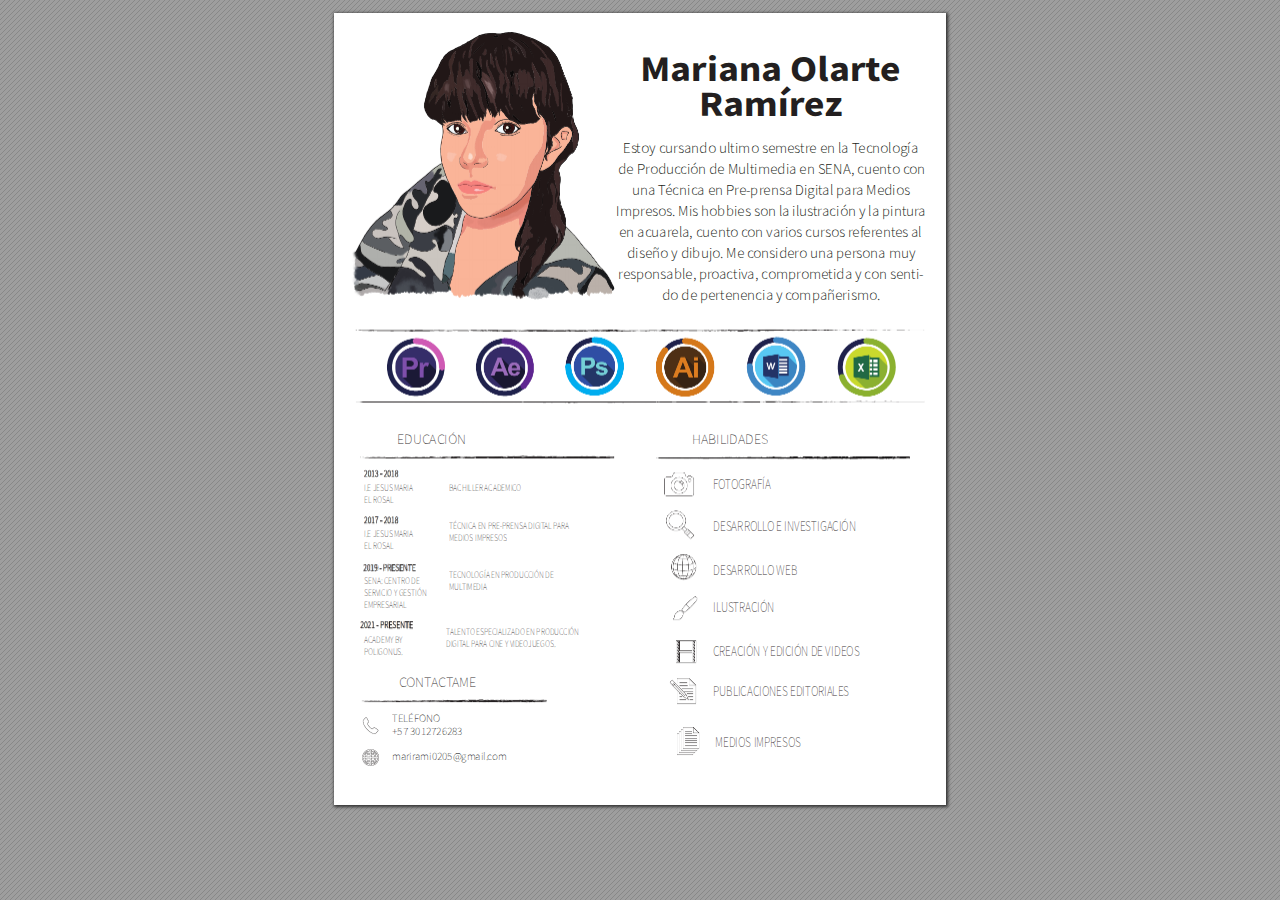
<file: portafolio/Hoja-de-vida-Mariana-Olarte-Ramirez.html>
<!DOCTYPE html>
<!-- Created by pdf2htmlEX (https://github.com/coolwanglu/pdf2htmlex) -->
<html xmlns="http://www.w3.org/1999/xhtml">
<head>
<meta charset="utf-8"/>
<meta name="generator" content="pdf2htmlEX"/>
<meta http-equiv="X-UA-Compatible" content="IE=edge,chrome=1"/>
<style type="text/css">
/*! 
 * Base CSS for pdf2htmlEX
 * Copyright 2012,2013 Lu Wang <coolwanglu@gmail.com> 
 * https://github.com/coolwanglu/pdf2htmlEX/blob/master/share/LICENSE
 */#sidebar{position:absolute;top:0;left:0;bottom:0;width:250px;padding:0;margin:0;overflow:auto}#page-container{position:absolute;top:0;left:0;margin:0;padding:0;border:0}@media screen{#sidebar.opened+#page-container{left:250px}#page-container{bottom:0;right:0;overflow:auto}.loading-indicator{display:none}.loading-indicator.active{display:block;position:absolute;width:64px;height:64px;top:50%;left:50%;margin-top:-32px;margin-left:-32px}.loading-indicator img{position:absolute;top:0;left:0;bottom:0;right:0}}@media print{@page{margin:0}html{margin:0}body{margin:0;-webkit-print-color-adjust:exact}#sidebar{display:none}#page-container{width:auto;height:auto;overflow:visible;background-color:transparent}.d{display:none}}.pf{position:relative;background-color:white;overflow:hidden;margin:0;border:0}.pc{position:absolute;border:0;padding:0;margin:0;top:0;left:0;width:100%;height:100%;overflow:hidden;display:block;transform-origin:0 0;-ms-transform-origin:0 0;-webkit-transform-origin:0 0}.pc.opened{display:block}.bf{position:absolute;border:0;margin:0;top:0;bottom:0;width:100%;height:100%;-ms-user-select:none;-moz-user-select:none;-webkit-user-select:none;user-select:none}.bi{position:absolute;border:0;margin:0;-ms-user-select:none;-moz-user-select:none;-webkit-user-select:none;user-select:none}@media print{.pf{margin:0;box-shadow:none;page-break-after:always;page-break-inside:avoid}@-moz-document url-prefix(){.pf{overflow:visible;border:1px solid #fff}.pc{overflow:visible}}}.c{position:absolute;border:0;padding:0;margin:0;overflow:hidden;display:block}.t{position:absolute;white-space:pre;font-size:1px;transform-origin:0 100%;-ms-transform-origin:0 100%;-webkit-transform-origin:0 100%;unicode-bidi:bidi-override;-moz-font-feature-settings:"liga" 0}.t:after{content:''}.t:before{content:'';display:inline-block}.t span{position:relative;unicode-bidi:bidi-override}._{display:inline-block;color:transparent;z-index:-1}::selection{background:rgba(127,255,255,0.4)}::-moz-selection{background:rgba(127,255,255,0.4)}.pi{display:none}.d{position:absolute;transform-origin:0 100%;-ms-transform-origin:0 100%;-webkit-transform-origin:0 100%}.it{border:0;background-color:rgba(255,255,255,0.0)}.ir:hover{cursor:pointer}</style>
<style type="text/css">
/*! 
 * Fancy styles for pdf2htmlEX
 * Copyright 2012,2013 Lu Wang <coolwanglu@gmail.com> 
 * https://github.com/coolwanglu/pdf2htmlEX/blob/master/share/LICENSE
 */@keyframes fadein{from{opacity:0}to{opacity:1}}@-webkit-keyframes fadein{from{opacity:0}to{opacity:1}}@keyframes swing{0{transform:rotate(0)}10%{transform:rotate(0)}90%{transform:rotate(720deg)}100%{transform:rotate(720deg)}}@-webkit-keyframes swing{0{-webkit-transform:rotate(0)}10%{-webkit-transform:rotate(0)}90%{-webkit-transform:rotate(720deg)}100%{-webkit-transform:rotate(720deg)}}@media screen{#sidebar{background-color:#2f3236;background-image:url("[data-uri]")}#outline{font-family:Georgia,Times,"Times New Roman",serif;font-size:13px;margin:2em 1em}#outline ul{padding:0}#outline li{list-style-type:none;margin:1em 0}#outline li>ul{margin-left:1em}#outline a,#outline a:visited,#outline a:hover,#outline a:active{line-height:1.2;color:#e8e8e8;text-overflow:ellipsis;white-space:nowrap;text-decoration:none;display:block;overflow:hidden;outline:0}#outline a:hover{color:#0cf}#page-container{background-color:#9e9e9e;background-image:url("[data-uri]");-webkit-transition:left 500ms;transition:left 500ms}.pf{margin:13px auto;box-shadow:1px 1px 3px 1px #333;border-collapse:separate}.pc.opened{-webkit-animation:fadein 100ms;animation:fadein 100ms}.loading-indicator.active{-webkit-animation:swing 1.5s ease-in-out .01s infinite alternate none;animation:swing 1.5s ease-in-out .01s infinite alternate none}.checked{background:no-repeat url([data-uri])}}</style>
<style type="text/css">
.ff0{font-family:sans-serif;visibility:hidden;}
@font-face{font-family:ff1;src:url('[data-uri]')format("woff");}.ff1{font-family:ff1;line-height:0.838000;font-style:normal;font-weight:normal;visibility:visible;}
@font-face{font-family:ff2;src:url('[data-uri]')format("woff");}.ff2{font-family:ff2;line-height:0.985000;font-style:normal;font-weight:normal;visibility:visible;}
@font-face{font-family:ff3;src:url('[data-uri]')format("woff");}.ff3{font-family:ff3;line-height:1.080000;font-style:normal;font-weight:normal;visibility:visible;}
.m2{transform:matrix(0.190663,0.000000,0.000000,0.250000,0,0);-ms-transform:matrix(0.190663,0.000000,0.000000,0.250000,0,0);-webkit-transform:matrix(0.190663,0.000000,0.000000,0.250000,0,0);}
.m1{transform:matrix(0.250000,0.000000,0.000000,0.250000,0,0);-ms-transform:matrix(0.250000,0.000000,0.000000,0.250000,0,0);-webkit-transform:matrix(0.250000,0.000000,0.000000,0.250000,0,0);}
.m0{transform:matrix(0.275097,0.000000,0.000000,0.250000,0,0);-ms-transform:matrix(0.275097,0.000000,0.000000,0.250000,0,0);-webkit-transform:matrix(0.275097,0.000000,0.000000,0.250000,0,0);}
.v0{vertical-align:0.000000px;}
.ls0{letter-spacing:0.000000px;}
.sc_{text-shadow:none;}
.sc0{text-shadow:-0.015em 0 transparent,0 0.015em transparent,0.015em 0 transparent,0 -0.015em  transparent;}
@media screen and (-webkit-min-device-pixel-ratio:0){
.sc_{-webkit-text-stroke:0px transparent;}
.sc0{-webkit-text-stroke:0.015em transparent;text-shadow:none;}
}
.ws0{word-spacing:0.000000px;}
._3{margin-left:-4.810368px;}
._2{margin-left:-3.756000px;}
._0{margin-left:-2.592000px;}
._1{margin-left:-1.152000px;}
.fc2{color:rgb(5,7,7);}
.fc1{color:rgb(53,49,50);}
.fc0{color:rgb(35,31,32);}
.fs2{font-size:40.086400px;}
.fs4{font-size:44.000000px;}
.fs3{font-size:56.000000px;}
.fs5{font-size:59.301200px;}
.fs1{font-size:60.000000px;}
.fs0{font-size:144.000000px;}
.y0{bottom:39.000000px;}
.y1d{bottom:44.301600px;}
.y26{bottom:57.865200px;}
.y1c{bottom:69.568600px;}
.y1b{bottom:82.768600px;}
.y25{bottom:109.203773px;}
.y1e{bottom:117.642600px;}
.y2b{bottom:138.399971px;}
.y24{bottom:148.935577px;}
.y2a{bottom:150.425891px;}
.y28{bottom:158.122480px;}
.y29{bottom:162.451811px;}
.y27{bottom:170.148400px;}
.y2c{bottom:177.083347px;}
.y23{bottom:192.788815px;}
.y14{bottom:196.640739px;}
.y13{bottom:208.666659px;}
.y11{bottom:215.310980px;}
.y12{bottom:220.692579px;}
.y10{bottom:227.336900px;}
.y22{bottom:229.659336px;}
.y15{bottom:234.271847px;}
.ye{bottom:256.151646px;}
.yc{bottom:264.379380px;}
.yd{bottom:268.177566px;}
.y21{bottom:273.408796px;}
.yb{bottom:276.405300px;}
.yf{bottom:281.756834px;}
.y18{bottom:302.545218px;}
.y16{bottom:314.460900px;}
.y17{bottom:314.571138px;}
.y20{bottom:315.601600px;}
.y19{bottom:328.531226px;}
.y1f{bottom:360.283200px;}
.y1a{bottom:360.740200px;}
.ya{bottom:504.477100px;}
.y9{bottom:525.477100px;}
.y8{bottom:546.477100px;}
.y7{bottom:567.477100px;}
.y6{bottom:588.477100px;}
.y5{bottom:609.477100px;}
.y4{bottom:630.477100px;}
.y3{bottom:651.477100px;}
.y2{bottom:688.714400px;}
.y1{bottom:723.922400px;}
.h4{height:33.913094px;}
.h6{height:37.224000px;}
.h3{height:45.240000px;}
.h5{height:47.376000px;}
.h7{height:50.168815px;}
.h2{height:118.944000px;}
.h1{height:734.500000px;}
.h0{height:792.000000px;}
.w1{width:574.500000px;}
.w0{width:612.000000px;}
.x0{left:16.000000px;}
.x13{left:26.448680px;}
.xb{left:29.861327px;}
.xd{left:57.540000px;}
.xc{left:62.558100px;}
.xe{left:65.490700px;}
.x12{left:112.356000px;}
.xa{left:114.782700px;}
.x6{left:281.810100px;}
.x4{left:283.655100px;}
.x7{left:285.125100px;}
.x3{left:289.265100px;}
.x8{left:292.820100px;}
.x5{left:297.800100px;}
.x1{left:306.000000px;}
.x9{left:328.055100px;}
.xf{left:357.801300px;}
.x2{left:364.747562px;}
.x10{left:379.033200px;}
.x11{left:380.752000px;}
@media print{
.v0{vertical-align:0.000000pt;}
.ls0{letter-spacing:0.000000pt;}
.ws0{word-spacing:0.000000pt;}
._3{margin-left:-6.413824pt;}
._2{margin-left:-5.008000pt;}
._0{margin-left:-3.456000pt;}
._1{margin-left:-1.536000pt;}
.fs2{font-size:53.448533pt;}
.fs4{font-size:58.666667pt;}
.fs3{font-size:74.666667pt;}
.fs5{font-size:79.068267pt;}
.fs1{font-size:80.000000pt;}
.fs0{font-size:192.000000pt;}
.y0{bottom:52.000000pt;}
.y1d{bottom:59.068800pt;}
.y26{bottom:77.153600pt;}
.y1c{bottom:92.758133pt;}
.y1b{bottom:110.358133pt;}
.y25{bottom:145.605031pt;}
.y1e{bottom:156.856800pt;}
.y2b{bottom:184.533295pt;}
.y24{bottom:198.580770pt;}
.y2a{bottom:200.567855pt;}
.y28{bottom:210.829973pt;}
.y29{bottom:216.602415pt;}
.y27{bottom:226.864533pt;}
.y2c{bottom:236.111130pt;}
.y23{bottom:257.051753pt;}
.y14{bottom:262.187652pt;}
.y13{bottom:278.222212pt;}
.y11{bottom:287.081307pt;}
.y12{bottom:294.256772pt;}
.y10{bottom:303.115867pt;}
.y22{bottom:306.212448pt;}
.y15{bottom:312.362463pt;}
.ye{bottom:341.535529pt;}
.yc{bottom:352.505840pt;}
.yd{bottom:357.570089pt;}
.y21{bottom:364.545062pt;}
.yb{bottom:368.540400pt;}
.yf{bottom:375.675779pt;}
.y18{bottom:403.393623pt;}
.y16{bottom:419.281200pt;}
.y17{bottom:419.428183pt;}
.y20{bottom:420.802133pt;}
.y19{bottom:438.041635pt;}
.y1f{bottom:480.377600pt;}
.y1a{bottom:480.986933pt;}
.ya{bottom:672.636133pt;}
.y9{bottom:700.636133pt;}
.y8{bottom:728.636133pt;}
.y7{bottom:756.636133pt;}
.y6{bottom:784.636133pt;}
.y5{bottom:812.636133pt;}
.y4{bottom:840.636133pt;}
.y3{bottom:868.636133pt;}
.y2{bottom:918.285867pt;}
.y1{bottom:965.229867pt;}
.h4{height:45.217459pt;}
.h6{height:49.632000pt;}
.h3{height:60.320000pt;}
.h5{height:63.168000pt;}
.h7{height:66.891754pt;}
.h2{height:158.592000pt;}
.h1{height:979.333333pt;}
.h0{height:1056.000000pt;}
.w1{width:766.000000pt;}
.w0{width:816.000000pt;}
.x0{left:21.333333pt;}
.x13{left:35.264907pt;}
.xb{left:39.815103pt;}
.xd{left:76.720000pt;}
.xc{left:83.410800pt;}
.xe{left:87.320933pt;}
.x12{left:149.808000pt;}
.xa{left:153.043600pt;}
.x6{left:375.746800pt;}
.x4{left:378.206800pt;}
.x7{left:380.166800pt;}
.x3{left:385.686800pt;}
.x8{left:390.426800pt;}
.x5{left:397.066800pt;}
.x1{left:408.000000pt;}
.x9{left:437.406800pt;}
.xf{left:477.068400pt;}
.x2{left:486.330083pt;}
.x10{left:505.377600pt;}
.x11{left:507.669333pt;}
}
</style>
<script>
/*
 Copyright 2012 Mozilla Foundation 
 Copyright 2013 Lu Wang <coolwanglu@gmail.com>
 Apachine License Version 2.0 
*/
(function(){function b(a,b,e,f){var c=(a.className||"").split(/\s+/g);""===c[0]&&c.shift();var d=c.indexOf(b);0>d&&e&&c.push(b);0<=d&&f&&c.splice(d,1);a.className=c.join(" ");return 0<=d}if(!("classList"in document.createElement("div"))){var e={add:function(a){b(this.element,a,!0,!1)},contains:function(a){return b(this.element,a,!1,!1)},remove:function(a){b(this.element,a,!1,!0)},toggle:function(a){b(this.element,a,!0,!0)}};Object.defineProperty(HTMLElement.prototype,"classList",{get:function(){if(this._classList)return this._classList;
var a=Object.create(e,{element:{value:this,writable:!1,enumerable:!0}});Object.defineProperty(this,"_classList",{value:a,writable:!1,enumerable:!1});return a},enumerable:!0})}})();
</script>
<script>
(function(){/*
 pdf2htmlEX.js: Core UI functions for pdf2htmlEX 
 Copyright 2012,2013 Lu Wang <coolwanglu@gmail.com> and other contributors 
 https://github.com/coolwanglu/pdf2htmlEX/blob/master/share/LICENSE 
*/
var pdf2htmlEX=window.pdf2htmlEX=window.pdf2htmlEX||{},CSS_CLASS_NAMES={page_frame:"pf",page_content_box:"pc",page_data:"pi",background_image:"bi",link:"l",input_radio:"ir",__dummy__:"no comma"},DEFAULT_CONFIG={container_id:"page-container",sidebar_id:"sidebar",outline_id:"outline",loading_indicator_cls:"loading-indicator",preload_pages:3,render_timeout:100,scale_step:0.9,key_handler:!0,hashchange_handler:!0,view_history_handler:!0,__dummy__:"no comma"},EPS=1E-6;
function invert(a){var b=a[0]*a[3]-a[1]*a[2];return[a[3]/b,-a[1]/b,-a[2]/b,a[0]/b,(a[2]*a[5]-a[3]*a[4])/b,(a[1]*a[4]-a[0]*a[5])/b]}function transform(a,b){return[a[0]*b[0]+a[2]*b[1]+a[4],a[1]*b[0]+a[3]*b[1]+a[5]]}function get_page_number(a){return parseInt(a.getAttribute("data-page-no"),16)}function disable_dragstart(a){for(var b=0,c=a.length;b<c;++b)a[b].addEventListener("dragstart",function(){return!1},!1)}
function clone_and_extend_objs(a){for(var b={},c=0,e=arguments.length;c<e;++c){var h=arguments[c],d;for(d in h)h.hasOwnProperty(d)&&(b[d]=h[d])}return b}
function Page(a){if(a){this.shown=this.loaded=!1;this.page=a;this.num=get_page_number(a);this.original_height=a.clientHeight;this.original_width=a.clientWidth;var b=a.getElementsByClassName(CSS_CLASS_NAMES.page_content_box)[0];b&&(this.content_box=b,this.original_scale=this.cur_scale=this.original_height/b.clientHeight,this.page_data=JSON.parse(a.getElementsByClassName(CSS_CLASS_NAMES.page_data)[0].getAttribute("data-data")),this.ctm=this.page_data.ctm,this.ictm=invert(this.ctm),this.loaded=!0)}}
Page.prototype={hide:function(){this.loaded&&this.shown&&(this.content_box.classList.remove("opened"),this.shown=!1)},show:function(){this.loaded&&!this.shown&&(this.content_box.classList.add("opened"),this.shown=!0)},rescale:function(a){this.cur_scale=0===a?this.original_scale:a;this.loaded&&(a=this.content_box.style,a.msTransform=a.webkitTransform=a.transform="scale("+this.cur_scale.toFixed(3)+")");a=this.page.style;a.height=this.original_height*this.cur_scale+"px";a.width=this.original_width*this.cur_scale+
"px"},view_position:function(){var a=this.page,b=a.parentNode;return[b.scrollLeft-a.offsetLeft-a.clientLeft,b.scrollTop-a.offsetTop-a.clientTop]},height:function(){return this.page.clientHeight},width:function(){return this.page.clientWidth}};function Viewer(a){this.config=clone_and_extend_objs(DEFAULT_CONFIG,0<arguments.length?a:{});this.pages_loading=[];this.init_before_loading_content();var b=this;document.addEventListener("DOMContentLoaded",function(){b.init_after_loading_content()},!1)}
Viewer.prototype={scale:1,cur_page_idx:0,first_page_idx:0,init_before_loading_content:function(){this.pre_hide_pages()},initialize_radio_button:function(){for(var a=document.getElementsByClassName(CSS_CLASS_NAMES.input_radio),b=0;b<a.length;b++)a[b].addEventListener("click",function(){this.classList.toggle("checked")})},init_after_loading_content:function(){this.sidebar=document.getElementById(this.config.sidebar_id);this.outline=document.getElementById(this.config.outline_id);this.container=document.getElementById(this.config.container_id);
this.loading_indicator=document.getElementsByClassName(this.config.loading_indicator_cls)[0];for(var a=!0,b=this.outline.childNodes,c=0,e=b.length;c<e;++c)if("ul"===b[c].nodeName.toLowerCase()){a=!1;break}a||this.sidebar.classList.add("opened");this.find_pages();if(0!=this.pages.length){disable_dragstart(document.getElementsByClassName(CSS_CLASS_NAMES.background_image));this.config.key_handler&&this.register_key_handler();var h=this;this.config.hashchange_handler&&window.addEventListener("hashchange",
function(a){h.navigate_to_dest(document.location.hash.substring(1))},!1);this.config.view_history_handler&&window.addEventListener("popstate",function(a){a.state&&h.navigate_to_dest(a.state)},!1);this.container.addEventListener("scroll",function(){h.update_page_idx();h.schedule_render(!0)},!1);[this.container,this.outline].forEach(function(a){a.addEventListener("click",h.link_handler.bind(h),!1)});this.initialize_radio_button();this.render()}},find_pages:function(){for(var a=[],b={},c=this.container.childNodes,
e=0,h=c.length;e<h;++e){var d=c[e];d.nodeType===Node.ELEMENT_NODE&&d.classList.contains(CSS_CLASS_NAMES.page_frame)&&(d=new Page(d),a.push(d),b[d.num]=a.length-1)}this.pages=a;this.page_map=b},load_page:function(a,b,c){var e=this.pages;if(!(a>=e.length||(e=e[a],e.loaded||this.pages_loading[a]))){var e=e.page,h=e.getAttribute("data-page-url");if(h){this.pages_loading[a]=!0;var d=e.getElementsByClassName(this.config.loading_indicator_cls)[0];"undefined"===typeof d&&(d=this.loading_indicator.cloneNode(!0),
d.classList.add("active"),e.appendChild(d));var f=this,g=new XMLHttpRequest;g.open("GET",h,!0);g.onload=function(){if(200===g.status||0===g.status){var b=document.createElement("div");b.innerHTML=g.responseText;for(var d=null,b=b.childNodes,e=0,h=b.length;e<h;++e){var p=b[e];if(p.nodeType===Node.ELEMENT_NODE&&p.classList.contains(CSS_CLASS_NAMES.page_frame)){d=p;break}}b=f.pages[a];f.container.replaceChild(d,b.page);b=new Page(d);f.pages[a]=b;b.hide();b.rescale(f.scale);disable_dragstart(d.getElementsByClassName(CSS_CLASS_NAMES.background_image));
f.schedule_render(!1);c&&c(b)}delete f.pages_loading[a]};g.send(null)}void 0===b&&(b=this.config.preload_pages);0<--b&&(f=this,setTimeout(function(){f.load_page(a+1,b)},0))}},pre_hide_pages:function(){var a="@media screen{."+CSS_CLASS_NAMES.page_content_box+"{display:none;}}",b=document.createElement("style");b.styleSheet?b.styleSheet.cssText=a:b.appendChild(document.createTextNode(a));document.head.appendChild(b)},render:function(){for(var a=this.container,b=a.scrollTop,c=a.clientHeight,a=b-c,b=
b+c+c,c=this.pages,e=0,h=c.length;e<h;++e){var d=c[e],f=d.page,g=f.offsetTop+f.clientTop,f=g+f.clientHeight;g<=b&&f>=a?d.loaded?d.show():this.load_page(e):d.hide()}},update_page_idx:function(){var a=this.pages,b=a.length;if(!(2>b)){for(var c=this.container,e=c.scrollTop,c=e+c.clientHeight,h=-1,d=b,f=d-h;1<f;){var g=h+Math.floor(f/2),f=a[g].page;f.offsetTop+f.clientTop+f.clientHeight>=e?d=g:h=g;f=d-h}this.first_page_idx=d;for(var g=h=this.cur_page_idx,k=0;d<b;++d){var f=a[d].page,l=f.offsetTop+f.clientTop,
f=f.clientHeight;if(l>c)break;f=(Math.min(c,l+f)-Math.max(e,l))/f;if(d===h&&Math.abs(f-1)<=EPS){g=h;break}f>k&&(k=f,g=d)}this.cur_page_idx=g}},schedule_render:function(a){if(void 0!==this.render_timer){if(!a)return;clearTimeout(this.render_timer)}var b=this;this.render_timer=setTimeout(function(){delete b.render_timer;b.render()},this.config.render_timeout)},register_key_handler:function(){var a=this;window.addEventListener("DOMMouseScroll",function(b){if(b.ctrlKey){b.preventDefault();var c=a.container,
e=c.getBoundingClientRect(),c=[b.clientX-e.left-c.clientLeft,b.clientY-e.top-c.clientTop];a.rescale(Math.pow(a.config.scale_step,b.detail),!0,c)}},!1);window.addEventListener("keydown",function(b){var c=!1,e=b.ctrlKey||b.metaKey,h=b.altKey;switch(b.keyCode){case 61:case 107:case 187:e&&(a.rescale(1/a.config.scale_step,!0),c=!0);break;case 173:case 109:case 189:e&&(a.rescale(a.config.scale_step,!0),c=!0);break;case 48:e&&(a.rescale(0,!1),c=!0);break;case 33:h?a.scroll_to(a.cur_page_idx-1):a.container.scrollTop-=
a.container.clientHeight;c=!0;break;case 34:h?a.scroll_to(a.cur_page_idx+1):a.container.scrollTop+=a.container.clientHeight;c=!0;break;case 35:a.container.scrollTop=a.container.scrollHeight;c=!0;break;case 36:a.container.scrollTop=0,c=!0}c&&b.preventDefault()},!1)},rescale:function(a,b,c){var e=this.scale;this.scale=a=0===a?1:b?e*a:a;c||(c=[0,0]);b=this.container;c[0]+=b.scrollLeft;c[1]+=b.scrollTop;for(var h=this.pages,d=h.length,f=this.first_page_idx;f<d;++f){var g=h[f].page;if(g.offsetTop+g.clientTop>=
c[1])break}g=f-1;0>g&&(g=0);var g=h[g].page,k=g.clientWidth,f=g.clientHeight,l=g.offsetLeft+g.clientLeft,m=c[0]-l;0>m?m=0:m>k&&(m=k);k=g.offsetTop+g.clientTop;c=c[1]-k;0>c?c=0:c>f&&(c=f);for(f=0;f<d;++f)h[f].rescale(a);b.scrollLeft+=m/e*a+g.offsetLeft+g.clientLeft-m-l;b.scrollTop+=c/e*a+g.offsetTop+g.clientTop-c-k;this.schedule_render(!0)},fit_width:function(){var a=this.cur_page_idx;this.rescale(this.container.clientWidth/this.pages[a].width(),!0);this.scroll_to(a)},fit_height:function(){var a=this.cur_page_idx;
this.rescale(this.container.clientHeight/this.pages[a].height(),!0);this.scroll_to(a)},get_containing_page:function(a){for(;a;){if(a.nodeType===Node.ELEMENT_NODE&&a.classList.contains(CSS_CLASS_NAMES.page_frame)){a=get_page_number(a);var b=this.page_map;return a in b?this.pages[b[a]]:null}a=a.parentNode}return null},link_handler:function(a){var b=a.target,c=b.getAttribute("data-dest-detail");if(c){if(this.config.view_history_handler)try{var e=this.get_current_view_hash();window.history.replaceState(e,
"","#"+e);window.history.pushState(c,"","#"+c)}catch(h){}this.navigate_to_dest(c,this.get_containing_page(b));a.preventDefault()}},navigate_to_dest:function(a,b){try{var c=JSON.parse(a)}catch(e){return}if(c instanceof Array){var h=c[0],d=this.page_map;if(h in d){for(var f=d[h],h=this.pages[f],d=2,g=c.length;d<g;++d){var k=c[d];if(null!==k&&"number"!==typeof k)return}for(;6>c.length;)c.push(null);var g=b||this.pages[this.cur_page_idx],d=g.view_position(),d=transform(g.ictm,[d[0],g.height()-d[1]]),
g=this.scale,l=[0,0],m=!0,k=!1,n=this.scale;switch(c[1]){case "XYZ":l=[null===c[2]?d[0]:c[2]*n,null===c[3]?d[1]:c[3]*n];g=c[4];if(null===g||0===g)g=this.scale;k=!0;break;case "Fit":case "FitB":l=[0,0];k=!0;break;case "FitH":case "FitBH":l=[0,null===c[2]?d[1]:c[2]*n];k=!0;break;case "FitV":case "FitBV":l=[null===c[2]?d[0]:c[2]*n,0];k=!0;break;case "FitR":l=[c[2]*n,c[5]*n],m=!1,k=!0}if(k){this.rescale(g,!1);var p=this,c=function(a){l=transform(a.ctm,l);m&&(l[1]=a.height()-l[1]);p.scroll_to(f,l)};h.loaded?
c(h):(this.load_page(f,void 0,c),this.scroll_to(f))}}}},scroll_to:function(a,b){var c=this.pages;if(!(0>a||a>=c.length)){c=c[a].view_position();void 0===b&&(b=[0,0]);var e=this.container;e.scrollLeft+=b[0]-c[0];e.scrollTop+=b[1]-c[1]}},get_current_view_hash:function(){var a=[],b=this.pages[this.cur_page_idx];a.push(b.num);a.push("XYZ");var c=b.view_position(),c=transform(b.ictm,[c[0],b.height()-c[1]]);a.push(c[0]/this.scale);a.push(c[1]/this.scale);a.push(this.scale);return JSON.stringify(a)}};
pdf2htmlEX.Viewer=Viewer;})();
</script>
<script>
try{
pdf2htmlEX.defaultViewer = new pdf2htmlEX.Viewer({});
}catch(e){}
</script>
<title></title>
</head>
<body>
<div id="sidebar">
<div id="outline">
</div>
</div>
<div id="page-container">
<div id="pf1" class="pf w0 h0" data-page-no="1"><div class="pc pc1 w0 h0"><img class="bi x0 y0 w1 h1" alt="" src="[data-uri]"/><div class="t m0 x1 h2 y1 ff1 fs0 fc0 sc0 ls0 ws0"><span class="_ _0"></span></div><div class="t m0 x2 h2 y2 ff1 fs0 fc0 sc0 ls0 ws0"><span class="_ _1"></span><span class="_ _1"></span><span class="_ _1"></span></div><div class="t m1 x3 h3 y3 ff2 fs1 fc0 sc0 ls0 ws0"><span class="_ _1"></span><span class="_ _0"></span><span class="_ _2"></span></div><div class="t m1 x4 h3 y4 ff2 fs1 fc0 sc0 ls0 ws0"><span class="_ _0"></span></div><div class="t m1 x5 h3 y5 ff2 fs1 fc0 sc0 ls0 ws0"><span class="_ _2"></span><span class="_ _1"></span><span class="_ _1"></span><span class="_ _0"></span></div><div class="t m1 x6 h3 y6 ff2 fs1 fc0 sc0 ls0 ws0"><span class="_ _0"></span><span class="_ _0"></span></div><div class="t m1 x7 h3 y7 ff2 fs1 fc0 sc0 ls0 ws0"><span class="_ _1"></span><span class="_ _1"></span><span class="_ _1"></span><span class="_ _1"></span><span class="_ _0"></span></div><div class="t m1 x8 h3 y8 ff2 fs1 fc0 sc0 ls0 ws0"><span class="_ _0"></span></div><div class="t m1 x4 h3 y9 ff2 fs1 fc0 sc0 ls0 ws0"><span class="_ _1"></span><span class="_ _1"></span><span class="_ _0"></span><span class="_ _1"></span><span class="_ _1"></span></div><div class="t m1 x9 h3 ya ff2 fs1 fc0 sc0 ls0 ws0"><span class="_ _0"></span></div><div class="t m2 xa h4 yb ff3 fs2 fc1 sc0 ls0 ws0"><span class="_ _0"></span><span class="_ _1"></span></div><div class="t m2 xa h4 yc ff3 fs2 fc1 sc0 ls0 ws0"></div><div class="t m2 xb h4 yd ff3 fs2 fc1 sc0 ls0 ws0"></div><div class="t m2 xb h4 ye ff3 fs2 fc1 sc0 ls0 ws0"></div><div class="t m2 xb h4 yf ff3 fs2 fc1 sc0 ls0 ws0"></div><div class="t m2 xa h4 y10 ff3 fs2 fc1 sc0 ls0 ws0"><span class="_ _0"></span></div><div class="t m2 xa h4 y11 ff3 fs2 fc1 sc0 ls0 ws0"><span class="_ _3"></span></div><div class="t m2 xb h4 y12 ff3 fs2 fc1 sc0 ls0 ws0"></div><div class="t m2 xb h4 y13 ff3 fs2 fc1 sc0 ls0 ws0"></div><div class="t m2 xb h4 y14 ff3 fs2 fc1 sc0 ls0 ws0"></div><div class="t m2 xb h4 y15 ff3 fs2 fc1 sc0 ls0 ws0"></div><div class="t m2 xa h4 y16 ff3 fs2 fc1 sc0 ls0 ws0"><span class="_ _0"></span></div><div class="t m2 xb h4 y17 ff3 fs2 fc1 sc0 ls0 ws0"></div><div class="t m2 xb h4 y18 ff3 fs2 fc1 sc0 ls0 ws0"></div><div class="t m2 xb h4 y19 ff3 fs2 fc1 sc0 ls0 ws0"></div><div class="t m1 xc h5 y1a ff3 fs3 fc1 sc0 ls0 ws0"></div><div class="t m1 xd h6 y1b ff3 fs4 fc2 sc0 ls0 ws0"></div><div class="t m1 xd h6 y1c ff3 fs4 fc2 sc0 ls0 ws0"></div><div class="t m1 xd h6 y1d ff3 fs4 fc2 sc0 ls0 ws0"><span class="_ _1"></span></div><div class="t m1 xe h5 y1e ff3 fs3 fc1 sc0 ls0 ws0"><span class="_ _1"></span><span class="_ _0"></span><span class="_ _1"></span><span class="_ _0"></span></div><div class="t m1 xf h5 y1f ff3 fs3 fc1 sc0 ls0 ws0"></div><div class="t m2 x10 h7 y20 ff3 fs5 fc1 sc0 ls0 ws0"><span class="_ _0"></span></div><div class="t m2 x10 h7 y21 ff3 fs5 fc1 sc0 ls0 ws0"><span class="_ _1"></span><span class="_ _1"></span></div><div class="t m2 x10 h7 y22 ff3 fs5 fc1 sc0 ls0 ws0"><span class="_ _1"></span></div><div class="t m2 x10 h7 y23 ff3 fs5 fc1 sc0 ls0 ws0"><span class="_ _1"></span><span class="_ _0"></span></div><div class="t m2 x10 h7 y24 ff3 fs5 fc1 sc0 ls0 ws0"></div><div class="t m2 x10 h7 y25 ff3 fs5 fc1 sc0 ls0 ws0"><span class="_ _0"></span></div><div class="t m2 x11 h7 y26 ff3 fs5 fc1 sc0 ls0 ws0"></div><div class="t m2 x12 h4 y27 ff3 fs2 fc1 sc0 ls0 ws0"><span class="_ _0"></span><span class="_ _1"></span></div><div class="t m2 x12 h4 y28 ff3 fs2 fc1 sc0 ls0 ws0"><span class="_ _0"></span><span class="_ _1"></span></div><div class="t m2 xb h4 y29 ff3 fs2 fc1 sc0 ls0 ws0"></div><div class="t m2 xb h4 y2a ff3 fs2 fc1 sc0 ls0 ws0"></div><div class="t m2 xb h4 y2b ff3 fs2 fc1 sc0 ls0 ws0"></div><div class="t m2 x13 h4 y2c ff3 fs2 fc1 sc0 ls0 ws0"></div></div><div class="pi" data-data='{"ctm":[1.000000,0.000000,0.000000,1.000000,0.000000,0.000000]}'></div></div>
</div>
<div class="loading-indicator">
<img alt="" src="[data-uri]"/>
</div>
</body>
</html>
</file>
